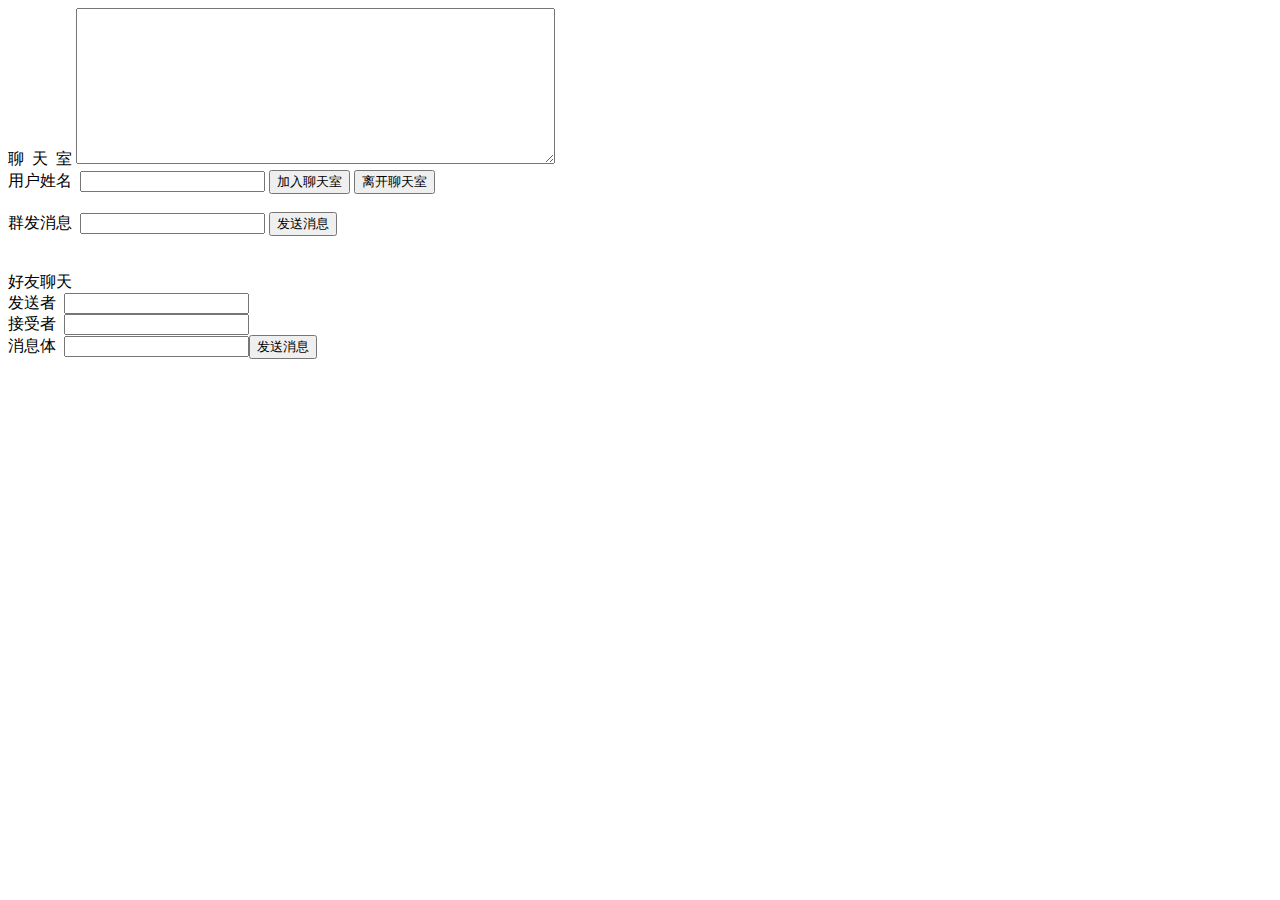
<file: src/main/resources/static/chat.html>
<!DOCTYPE html>
<html lang="en">
<head>
  <meta charset="UTF-8">
  <title>battcn websocket</title>
  <script src="js/common/jquery.min.js" ></script>
</head>
<body>

<label for="message_content">聊&nbsp;&nbsp;天&nbsp;&nbsp;室&nbsp;</label><textarea id="message_content" readonly="readonly" cols="57" rows="10">

</textarea>

<br/>


<label for="in_user_name">用户姓名 &nbsp;</label><input id="in_user_name" value=""/>
<button id="btn_join">加入聊天室</button>
<button id="btn_exit">离开聊天室</button>

<br/><br/>

<label for="in_room_msg">群发消息 &nbsp;</label><input id="in_room_msg" value=""/>
<button id="btn_send_all">发送消息</button>


<br/><br/><br/>

好友聊天
<br/>
<label for="in_sender">发送者 &nbsp;</label><input id="in_sender" value=""/><br/>
<label for="in_receive">接受者 &nbsp;</label><input id="in_receive" value=""/><br/>
<label for="in_point_message">消息体 &nbsp;</label><input id="in_point_message" value=""/><button id="btn_send_point">发送消息</button>

</body>

<script type="text/javascript">
    $(document).ready(function(){
        var urlPrefix ='ws://localhost:8080/tiantian/ChatController/';
        var ws = null;
        $('#btn_join').click(function(){
            var username = $('#in_user_name').val();
            var url = urlPrefix + username;
            ws = new WebSocket(url);
            ws.onopen = function () {
                console.log("建立 websocket 连接...");
            };
            ws.onmessage = function(event){
                //服务端发送的消息
                $('#message_content').append(new Date()+'\n'+event.data+'\n');
            };
            ws.onclose = function(){
                 $('#message_content').append(username+' 已经离开聊天室!');
                 console.log("关闭 websocket 连接...");
            }
        });
        //客户端发送消息到服务器
        $('#btn_send_all').click(function(){
            var msg = $('#in_room_msg').val();
            if(ws){
                ws.send(msg);
            }
        });
        // 退出聊天室
        $('#btn_exit').click(function(){
            if(ws){
                ws.close();
            }
        });

        $("#btn_send_point").click(function() {
           var sender = getCookie("logoin");
           var receive = $("#in_receive").val();
            var message = $("#in_point_message").val();
           $.get("/tiantian/ChatController/"+sender+"/to/"+receive+"?message="+message,function() {
              alert("发送成功...")
           })
        })
        function getCookie(sName)
            {
            var aCookie = document.cookie.split(";");
            for (var i=0; i < aCookie.length; i++)
            {
            var aCrumb = aCookie[i].split("=");
            if (sName == aCrumb[0])
            return unescape(aCrumb[1]);
            }
            return null;
            }
    })
</script>

</html>
</file>
